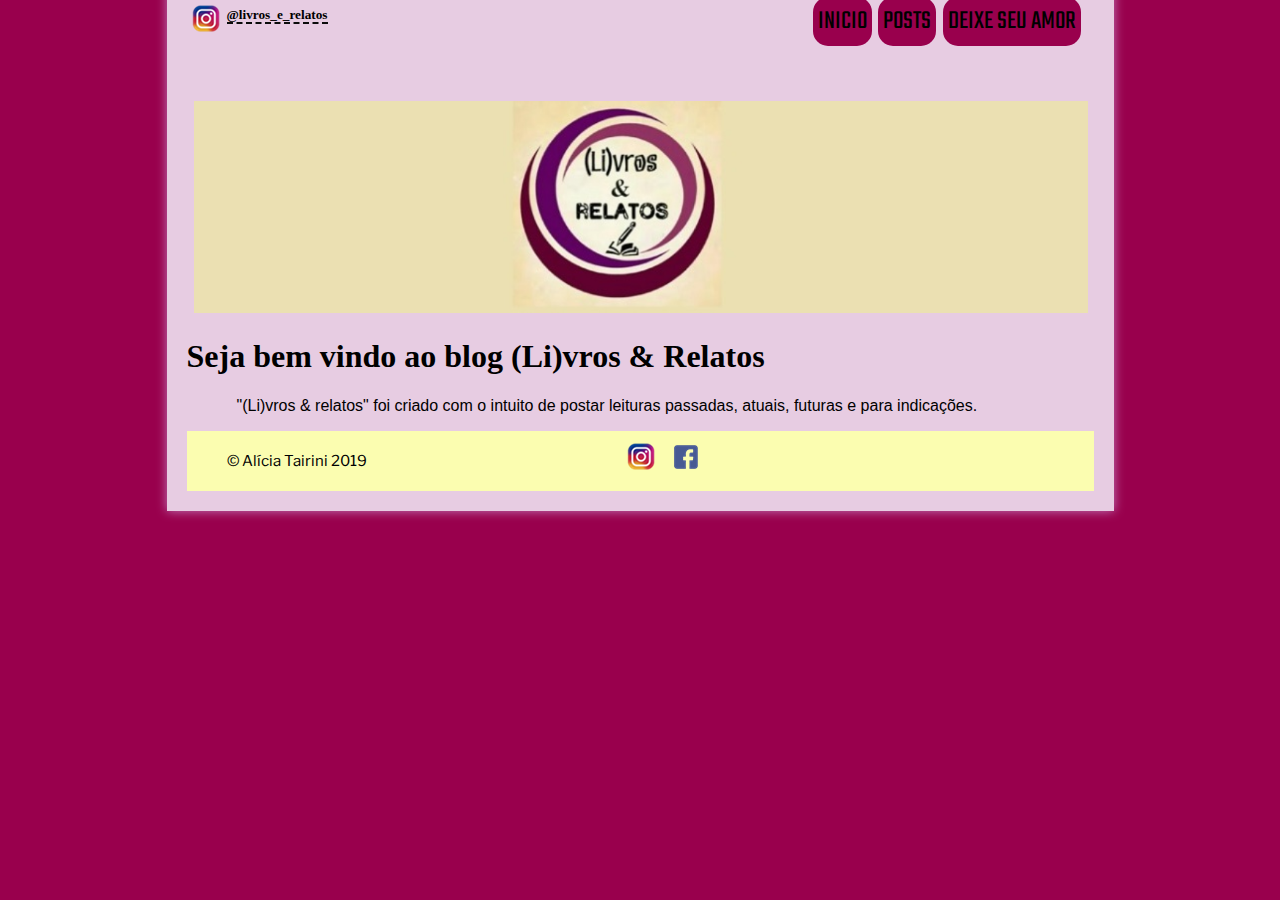
<file: index.htm>
<!DOCTYPE html>
<html lang="pt-br">

<head>
    <title>Livros e Relatos</title>
    <meta charset="utf-8">
    <link rel="stylesheet" href="normalize.css">
    <link rel="stylesheet" href="formatacao.css">
    <script src="prefixfree.min.js"></script>
    <style>
        @import url('https://fonts.googleapis.com/css?family= Germania + One ');
        @import url('https://fonts.googleapis.com/css?family=Anton|Teko');
        @import url('https://fonts.googleapis.com/css?family=Libre+Franklin');
    </style>
</head>

<body>
    <header id="cabecalho">
        <nav id="menu">
            <h1>Menu Principal</h1>
            <ul>
                <li>Inicio</li>
                <li>Posts</li>
                <li>Deixe seu amor</li>
            </ul>
        </nav>
    </header>

    <article>
        <div class="container"></div>
        <div class="place">
            <a href="https://www.instagram.com/livros_e_relatos/?hl=pt-br" target="_blank" title="livros_e_relatos">
                <img src="imagens/inconeinsta.png" alt "Instagram livros_e_relatos" id="icone">
            </a>
            <h5>
                <a href="https://www.instagram.com/livros_e_relatos/?hl=pt-br" target="_blank">@livros_e_relatos</a>
            </h5>
            <img src="imagens/logo.jpg" alt "Livros e relatos" id="logo" width="894">

            <h1>
                <a href=""> Seja bem vindo ao blog (Li)vros & Relatos</a>
            </h1>
            <p>
                "(Li)vros & relatos" foi criado com o intuito de postar leituras passadas, atuais, futuras e para indicações.
            </p>

            <footer class="rodape">
                <ul class="icones-sociais">
                    <span> &copy; Alícia Tairini 2019 </span>
                    <li>
                        <a href="https://www.instagram.com/livros_e_relatos/?hl=pt-br" target="_blank" title="Instagran livros_e_relatos">
                            <img src="imagens/inconeinsta.png" alt "Icone do instagran">
                        </a>
                    </li>
                    <li>
                        <a href="https://www.facebook.com/Livros-Relatos-515953545511030/" target="_blank" title="facebook livros_e_relatos">
                            <img src="imagens/iconeface.png" alt="Icone do facebook">
                        </a>
                    </li>

                </ul>
            </footer>
    </article>

    <script src="jquery.min.js"></script>
    </div>
</body>

</html>
</file>
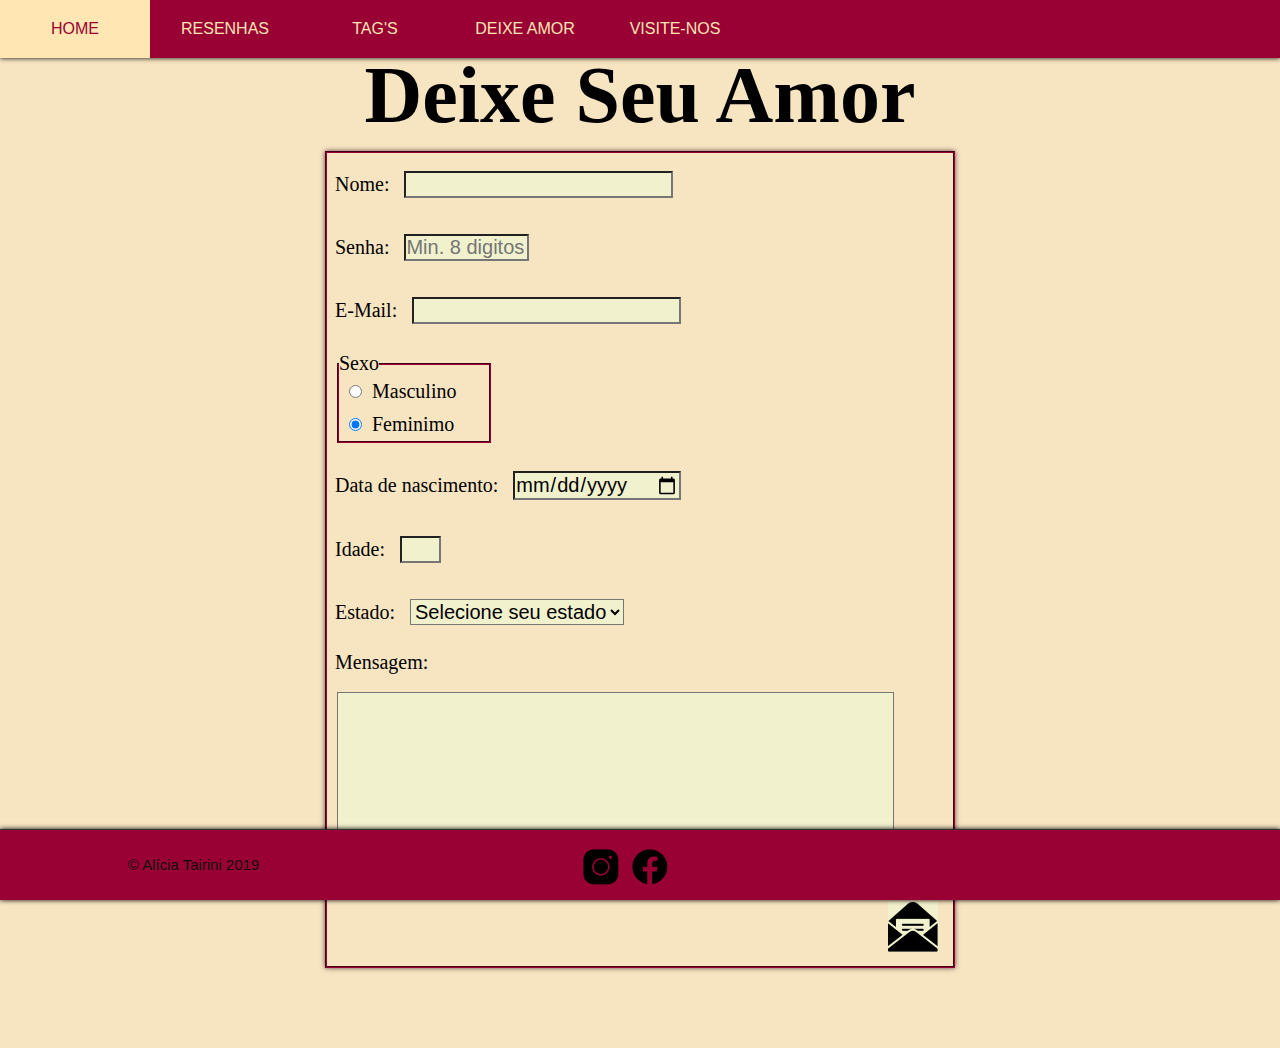
<file: deixeamor.html>
<!DOCTYPE html>
<html>
<head>
    <meta charset="utf-8" />
    <meta http-equiv="X-UA-Compatible" content="IE=edge">
    <meta name="viewport" content="width=device-width, initial-scale=1.0">
    <title>Livros & Relatos</title>
    <link rel="stylesheet" href="css/menu.css"/>
    <link rel="stylesheet" href="css/deixeamor.css"/>
    
    <!-- Ícone -->
	<link rel = "shortcut icon" href = "image/IconBook02.ico"/>
    <!-- Fim Ícone -->
</head>
<body>
    <input type="checkbox" id="btn_menu">
    <label for="btn_menu">&#9776</label>
    <nav class = "menu">
        <ul>
            <li><a href="index.html">HOME</a></li>
            <li><a href="resenhas.html">RESENHAS</a></li>
            <li><a href="tag.html">TAG'S</a></li>
            <li><a href="deixeamor.html">DEIXE AMOR</a></li>
            <li><a href="#">VISITE-NOS</a> 
                <ul>
                    <li><a href="https://www.instagram.com/livros_e_relatos/?hl=pt-br" target="_blank">Instagram</a></li>
                    <li><a href="https://www.facebook.com/Livros-Relatos-515953545511030/" target="_blank">Facebook</a></li>
                </ul>
            </li>  
        </ul>
    </nav>
    <main>
        <h1>Deixe Seu Amor</h1>
        <form name"myForm" action="mailto:aliciatairini@outlook.com" onsubmit="return validateForm();"
         method="POST" oninput="calculaIdade();" >
            <fieldset id="usuario">
                
                <p>Nome: <input type="text" name="tName" id="cName" size="20" maxlength="30"/></p> 
               
                <p>Senha: <input type="password" name="tSenha" id="cSenha" size="8"  maxlength="10" placeholder="Min. 8 digitos"/></p>  
                <p>E-Mail: <input type="email" name="tMail" id="cMail" size="20" maxlength="40"/></p>   
                    <fieldset id="sexo"><legend class="bordas">Sexo</legend>
                        <input type="radio" name="tSexo" id="cMasc"/>Masculino</br>
                        <input type="radio" name="tSexo" id="cFem" checked/>Feminimo</br>
                    </fieldset>
                <p>Data de nascimento: <input  type="date" name="tNasc" id="cNasc"/></p>
                <p>Idade: <input type="text" name="tIdade" id="cIdade" size="1" readonly></p>
                <p>Estado:
                <select name="tEst" id="cEst">
                    <option>Selecione seu estado</option>
                    <option>São Paulo</option>
                    <option>Rio de Janeiro</option>
                    <option>Minas Gerais</option>
                    <option>Paraná</option>
                    <option>Santa Catarina</option>
                    <option>Outros</option>
                </select></p>
              
                <p id="msg">Mensagem:</p> <textarea name="tMsg" id="cMsg" cols="45" rows="8"></textarea>
                <div id="enviarmsg" >
                <input type="image" id="enviar" name="tEnviar" src="image/enviar.png" />  
                </div> 
            </fieldset>
         </form>                
    </main>
    <footer class="rodape">
        <ul class="icones-sociais">
            <span> &copy; Alícia Tairini 2019 </span>
            <li>
                <a href="https://www.instagram.com/livros_e_relatos/?hl=pt-br" target="_blank" title="Instagran livros_e_relatos">
                <img src="image/iconeinsta.png" alt "Icone do instagran"></a>
            </li>

            <li>
                <a href="https://www.facebook.com/Livros-Relatos-515953545511030/" target="_blank" title="facebook livros_e_relatos">
                <img src="image/iconeface.png" alt="Icone do facebook"></a>
            </li>
        </ul>
        
    </footer>
    <script language="JavaScript" src="javascript/main.js"></script>  
</body>
</html>
</file>
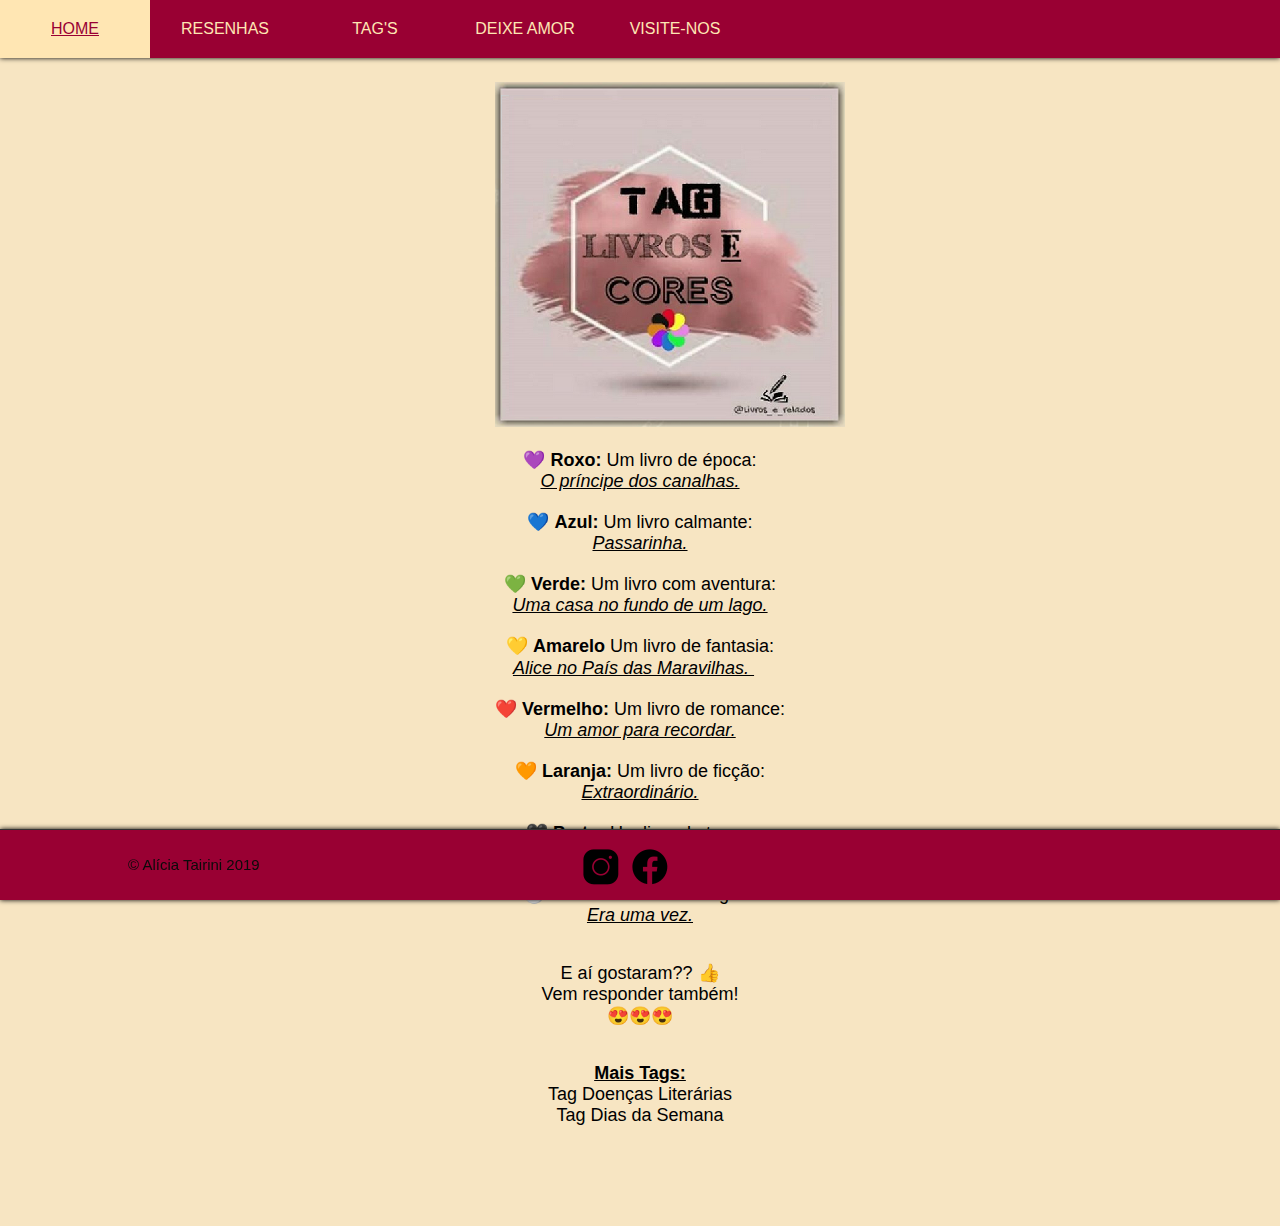
<file: TagLiCor.html>
<!DOCTYPE html>
<html>
<head>
    <meta charset="utf-8" />
    <meta http-equiv="X-UA-Compatible" content="IE=edge">
    <meta name="viewport" content="width=device-width, initial-scale=1.0">
    <title>Livros & Relatos</title>
    <link rel="stylesheet" href="css/menu.css"/>
    <link rel="stylesheet" href="css/tag.css"/>
	<!-- Ícone -->
	<link rel = "shortcut icon" href = "image/IconBook02.ico"/>
    <!-- Fim Ícone -->
</head>
<body>
    <input type="checkbox" id="btn_menu">
    <label for="btn_menu">&#9776</label>
    <nav class = "menu">
        <ul>
            <li><a href="index.html">HOME</a></li>
            <li><a href="resenhas.html">RESENHAS</a></li>
            <li><a href="tag.html">TAG'S</a></li>
            <li><a href="deixeamor.html">DEIXE AMOR</a></li>
            <li><a href="#">VISITE-NOS</a> 
                <ul>
                    <li><a href="https://www.instagram.com/livros_e_relatos/?hl=pt-br" target="_blank">Instagram</a></li>
                    <li><a href="https://www.facebook.com/Livros-Relatos-515953545511030/" target="_blank">Facebook</a></li>
                </ul>
            </li>  
        </ul>
    </nav>

	</br>
	
    <figure id="logo" >
            <img src="image/livroCores.PNG" alt="Logo oficial livros_e_relatos">
    </figure>

	</br>
    <p> 💜 <b> Roxo: </b> Um livro de época: </p> 
		<p> <u> <i>O príncipe dos canalhas. </i> </u> </p>
            ⠀⠀⠀⠀⠀⠀⠀⠀⠀
    <p> 💙 <b> Azul: </b> Um livro calmante: </p> 
		<p> <u> <i> Passarinha.  </i> </u> </p>
            ⠀⠀⠀⠀⠀⠀⠀⠀⠀
    <p> 💚 <b> Verde: </b> Um livro com aventura:  </p>
		<p> <u> <i> Uma casa no fundo de um lago. </i> </u> </p>
            ⠀⠀⠀⠀⠀⠀⠀⠀⠀
    <p> 💛 <b> Amarelo </b>Um livro de fantasia:
		<p> <u> <i> Alice no País das Maravilhas. </i> </u>⠀</p>⠀⠀⠀
            ⠀⠀⠀⠀⠀⠀⠀⠀⠀
    <p> ❤️<b> Vermelho: </b>Um livro de romance: </p>
		<p> <u> <i> Um amor para recordar.</i></u> </p>
            ⠀⠀⠀⠀⠀⠀⠀⠀⠀
    <p> 🧡 <b> Laranja: </b> Um livro de ficção:  </p> 
		<p> <u> <i>Extraordinário. </i> </u> </p>
            ⠀⠀⠀⠀⠀⠀⠀⠀⠀
    <p> 🖤 <b> Preto: </b>Um livro de terror: </p>
		<p> <u> <i>Doze horas de terror.</i> </u> </p>
	
	</br>
	<p> ⚪ <b> Branco: </b>Um livro mágico: </p>
		<p> <u> <i>Era uma vez.</i> </u> </p>
		
    </br>
    </br>

	<p> E aí gostaram?? 👍 </p>
    
	<p> <a href = "https://www.instagram.com/p/BqaXukmgVTx/" target="_blank"> Vem responder também! </a> </p>
        
	<p>	😍😍😍 </p>
	
	</br>
	</br>
	
	<p> <u> <b> Mais Tags: </b> </u> </p>
	
	<p> <a href = "tagDoenc.html"> Tag Doenças Literárias </a> </p>
	
	<p> <a href = "tag.html"> Tag Dias da Semana </a> </p>

    <footer class="rodape">
        <ul class="icones-sociais">
            <span> &copy; Alícia Tairini 2019 </span>
            <li>
                <a href="https://www.instagram.com/livros_e_relatos/?hl=pt-br" target="_blank" title="Instagran livros_e_relatos">
                <img src="image/iconeinsta.png" alt "Icone do instagran"></a>
            </li>

            <li>
                <a href="https://www.facebook.com/Livros-Relatos-515953545511030/" target="_blank" title="facebook livros_e_relatos">
                <img src="image/iconeface.png" alt="Icone do facebook"></a>
            </li>
         </ul>
    </footer>

</body>
</html>
</file>
<file: formatacao.css>
body{
  background-color: rgb(153, 0, 77);;
  color:  rgb(0, 0, 0);

}
.place{  
    width: 907px;
    background-color:rgb(231, 204, 226);
    margin: -20px auto 0px auto;
    box-shadow: 0px 0px 10px rgb(192, 122, 186);
    padding: 20px;
   
}

p{
    text-align: justify;
    text-indent:  50px;
}

h1 a{
    position: relative;
    font-family: 'Germania', cursive;
    color: black;
    text-decoration: none;
}

h1 a:hover{
    color: rgb(153, 0, 77);
}

h5 a{
    position: relative;
    top: -56px; 
    left: 40px;
    font-family: 'Germania', cursive;
    text-decoration: none;
    color: rgb(0, 0, 0);
    border-bottom: 2px dashed rgb(12, 12, 12);
 }

 h5 a:hover{
    color: rgb(153, 0, 77);

 }

.place img#logo{
    position: relative;
    left: 0.8%;  
    padding: -3px 0px 0 0;
    
}

.place img#icone{
    position: relative;
    padding: -1px -1px 0 0;
}
 
/* Formatação do Menu */
nav#menu{
    display: block;
}
nav#menu ul{
    list-style: none;
    text-transform: uppercase;
    position: absolute;
    top:  -20px;
    left: 772px;

}
nav#menu li{
    display: inline-block;
    background-color:  rgb(153, 0, 77);;
    padding: 5PX;
    margin: 1px;
    transition: 1s;
    font-family: 'Teko', sans-serif;
    font-size: 20pt;
    border-radius:15px;
}
 nav#menu li:hover{
    background-color: rgb(231, 204, 226);
    color: rgb(153, 0, 77);
    text-decoration: underline;
    font-family: 'Teko', sans-serif;  
    font-size: 30pt;
 }

nav#menu h1{
    display: none;
}


.icones-sociais li
{
    display: inline-block;
    float: left;
    margin-left: 5px;
    margin-top: 7px;
    width: 40px;
    height: inherit;
}


.icones-sociais ul {
    display: inline-block;
    height: inherit;
    float: left;
    width: 75%;
    margin: 0;
    line-height: 60px;
    
  }
.rodape{
    background-color:  rgb(251, 253, 176);  
    clear: both;
    height: 60px;      
    color: rgb(0, 0, 0);    
    font-size: 15px;
    font-family: 'Libre Franklin', sans-serif;
}

.rodape span{ 
  float: left;
  width:45%;
  line-height: 60px; /* Mesma altura do rodapé */ 
}
</file>
<file: css/menu.css>
*{
    margin: 0;
    padding: 0;
}

.menu{
    width: 100%;
    height: 58px;
    background-color: #990033;
    font-family: Arial, Helvetica, sans-serif;
    position: fixed;
    box-shadow: 0px 0px 5px black;
}

.menu ul{
    list-style: none;
}

.menu ul li{
    width: 150px;
    float: left;
}

.menu a{
    padding: 20px;
    display: block;
    text-decoration: none;
    text-align: center;
    background-color: #990033;
    color: #ffe6b3;
}

.menu ul ul{
    position: absolute;
    visibility: hidden;

}

.menu ul li:hover ul{
    visibility: visible;
}

.menu a:hover{
    background-color: #ffe6b3;
    color:#990033;
}

.menu ul ul li{
    float: none;
    border-bottom:solid 2px #ffe6b3; 
}

.menu ul ul li a{
    background-color:#7a344c;
    color: #ffe6b3;
}

.menu ul ul li a:hover{
  text-decoration: underline;
}

label{
    padding: 5px;
    background-color: #990033;
    color: #ffe6b3;
    text-align:center;
    font-size: 35px;
    cursor: pointer;
    width: 50px;
    height: 50px;
    display: none;
}

#btn_menu{
    display: none;
    width: 50px;
}

@media (max-width:800px){
    .menu ul li{
        width: 100%;
        float:none;
        
    }

    .menu ul ul{
        overflow: hidden;
        max-height: 0;
        transition: all .2s;
    }

    .menu ul li:hover ul{
        height: auto;
        max-height: 200px;
    }

    label{
        display: block;
    }

    #btn_menu:checked ~ .menu{
        margin-left: 0;
    }   

    .menu{
        margin-top: 2px;
        margin-left: -100%;
        transition: all .2s;
        position: absolute;
        box-shadow: 0px 0px 0px black;
    }

    .menu a{
        text-align:left;
    }

    article{
        padding: 120px 15px;
    }

}

/*rodapé */

.icones-sociais li
{
    display: inline-block;
    margin-left: 5px;
    margin-top: 17px;
    width: 40px;
    height: inherit;
}


.icones-sociais ul {
    display: inline-block;
    height: inherit;
    width: 75%;
    margin: 0;
    line-height: 60px;
    
}

figure#logo{
    position: static;
    right: 60%; 
    bottom: 10%;
    padding-left: 30%;
    padding-top: 5%;   
}


.rodape{
    background-color: #990033;  
    height: 70px;      
    color: #0a0a0a;  
    font-size: 15px;
    font-family: 'Libre Franklin', sans-serif;
    border-top: 1px solid #333;
    bottom: 0;
    left: 0;
    position: fixed;
    width: 100%;
    clear:both;
    box-shadow: 0px 0px 5px black;
}

.rodape span{ 
    margin-left: 10%;
    float: left;
    width:35%;
    line-height: 70px; /* Mesma altura do rodapé */ 
}
</file>
<file: css/deixeamor.css>
body{
    background-color: #f7e5c2;
    margin-bottom: 80px;
    height:auto;
}

h1{
    padding-top:50PX;
    text-align: center;
    font-size: 80px;
    font-family: 'Kaushan Script', cursive;
}

form{
    width: 650px;
    margin: auto;
}

input, textarea, select{
    font-family: sans-serif;
    font-weight: normal;
    font-size: 15pt;
    background-color: #f1f1cd;
    margin: 10px;
}

input:hover, textarea:hover, select:hover{
    background-color: antiquewhite;
}

fieldset{
    border-color: #990033;
    margin: 10px;
}

fieldset#usuario{
    box-shadow: 0px 0px 5px #5f4242;
}

fieldset#sexo{
    font-size: 20px;
    width: 150px;
}

.bordas{
    background:#f7e5c2; 
}
p{
    margin-left:8px; 
    padding-top: 8px;
    padding-bottom: 8px;
    font-size: 20px;
}

#enviarmsg{
    margin-left: 88%;
}


@media (max-width:800px){
    
    h1{
        font-size: 45pt;
    }

    input, textarea, select{
        font-size: 10pt;
    }

    form{
        width: 450px;
        margin: auto;
    }
     
    fieldset{
        margin: 5px;
    }
    
    
    fieldset#sexo{
        font-size: 15px;
        width: 100px;
    }
    
    p{
        margin-left:4px; 
        padding-top: 4px;
        padding-bottom: 4px;
        font-size: 18px;
    }
    
    #enviarmsg{
        margin-left: 80%;
    }

}
</file>
<file: css/tag.css>
body{
    background-color: #f7e5c2;
    margin-bottom: 100px;
    height:auto; 
	font-family: Arial, Helvetica, sans-serif;
}

p {
	font-size: 18px;
	text-align: center;
}

a {
	text-decoration: none;
	color: black;
}

a:hover {
	color: #990033;
	text-decoration: underline;
}

figure {
	display: block;
	margin-left: 111px;
	margin-right: auto;
}

@media (max-width:800px){

	p {
		font-size: 15px;
	}
	
	figure {
		display: block;
		margin-left: -70px;
	}
}
</file>
